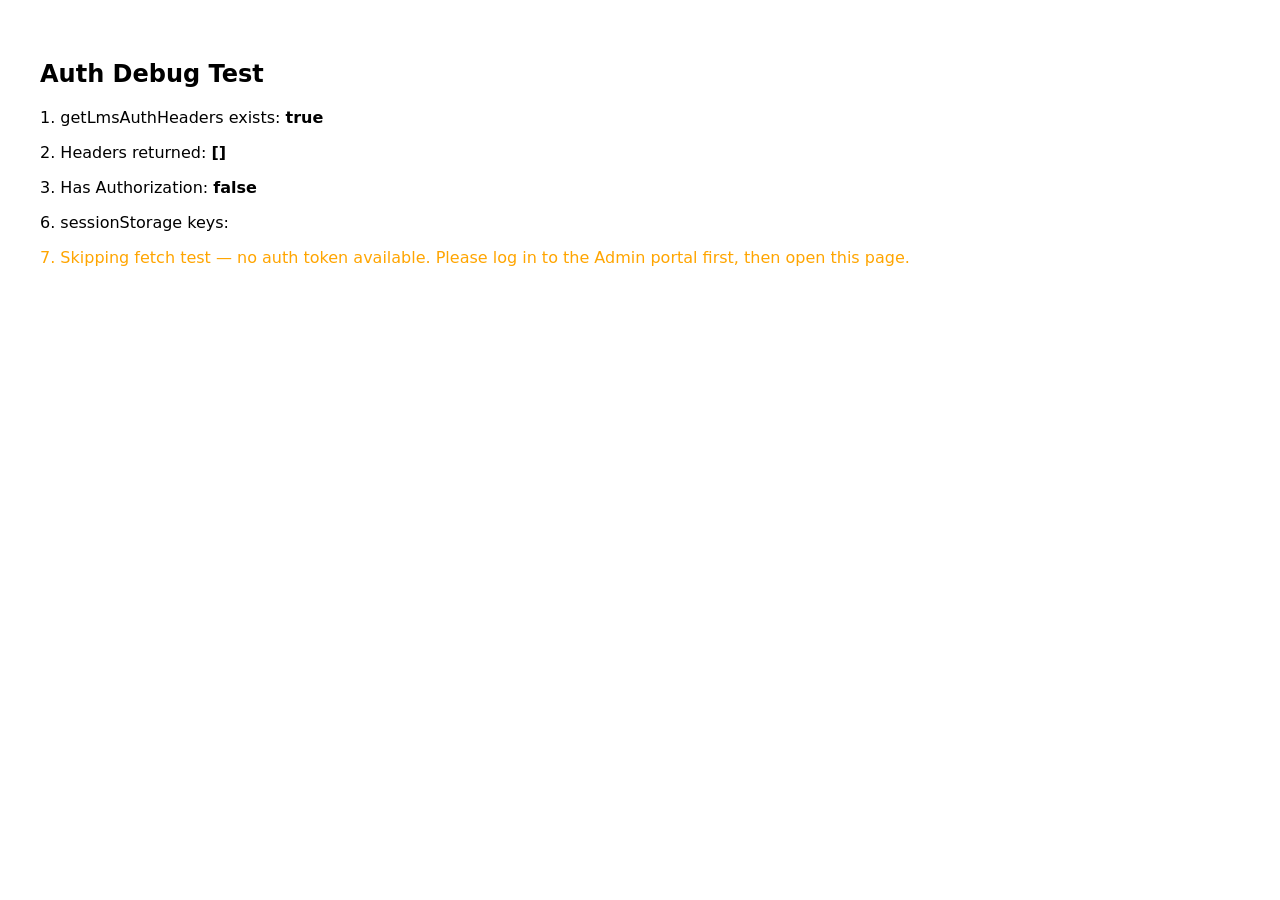
<file: auth-debug.html>
<!DOCTYPE html>
<html><head><meta charset="UTF-8"><title>Auth Debug</title>
<script src="js/cloudflare-db.js"></script>
</head><body style="font-family:system-ui;padding:2rem">
<h2>Auth Debug Test</h2>
<div id="out">Testing...</div>
<script>
async function run() {
  const out = document.getElementById('out');
  let html = '';
  
  // 1. Check if function exists
  html += '<p>1. getLmsAuthHeaders exists: <b>' + (typeof window.getLmsAuthHeaders === 'function') + '</b></p>';
  
  // 2. Check what it returns (without showing the token)
  let headers = {};
  try {
    headers = window.getLmsAuthHeaders();
    html += '<p>2. Headers returned: <b>' + JSON.stringify(Object.keys(headers)) + '</b></p>';
    html += '<p>3. Has Authorization: <b>' + (!!headers['Authorization']) + '</b></p>';
    if (headers['Authorization']) {
      html += '<p>4. Token length: <b>' + headers['Authorization'].length + '</b> chars</p>';
      html += '<p>5. Token prefix: <b>' + headers['Authorization'].substring(0, 20) + '...</b></p>';
    }
  } catch(e) {
    html += '<p style="color:red">Error getting headers: ' + e.message + '</p>';
  }
  
  // 3. Check sessionStorage directly
  html += '<p>6. sessionStorage keys: <b>' + Object.keys(sessionStorage).join(', ') + '</b></p>';
  
  // 4. Try a test fetch if we have auth
  if (headers['Authorization']) {
    html += '<p>7. Testing fetch to /api/storage...</p>';
    out.innerHTML = html;
    try {
      const testUrl = 'https://alhuda-lms.ceoislamiccentre.workers.dev/api/storage?key=course_material%2F1790853675775_Qaida_Nooraniya_Eng_page_1.webp';
      const res = await fetch(testUrl, { headers: headers });
      html += '<p>8. Fetch status: <b>' + res.status + '</b></p>';
      if (res.ok) {
        const blob = await res.blob();
        html += '<p style="color:green">9. SUCCESS! Got ' + blob.size + ' bytes</p>';
      } else {
        html += '<p style="color:red">9. FAILED with HTTP ' + res.status + '</p>';
      }
    } catch(e) {
      html += '<p style="color:red">8. Fetch error: ' + e.message + '</p>';
    }
  } else {
    html += '<p style="color:orange">7. Skipping fetch test — no auth token available. Please log in to the Admin portal first, then open this page.</p>';
  }
  
  out.innerHTML = html;
}
run();
</script>
</body></html>
</file>
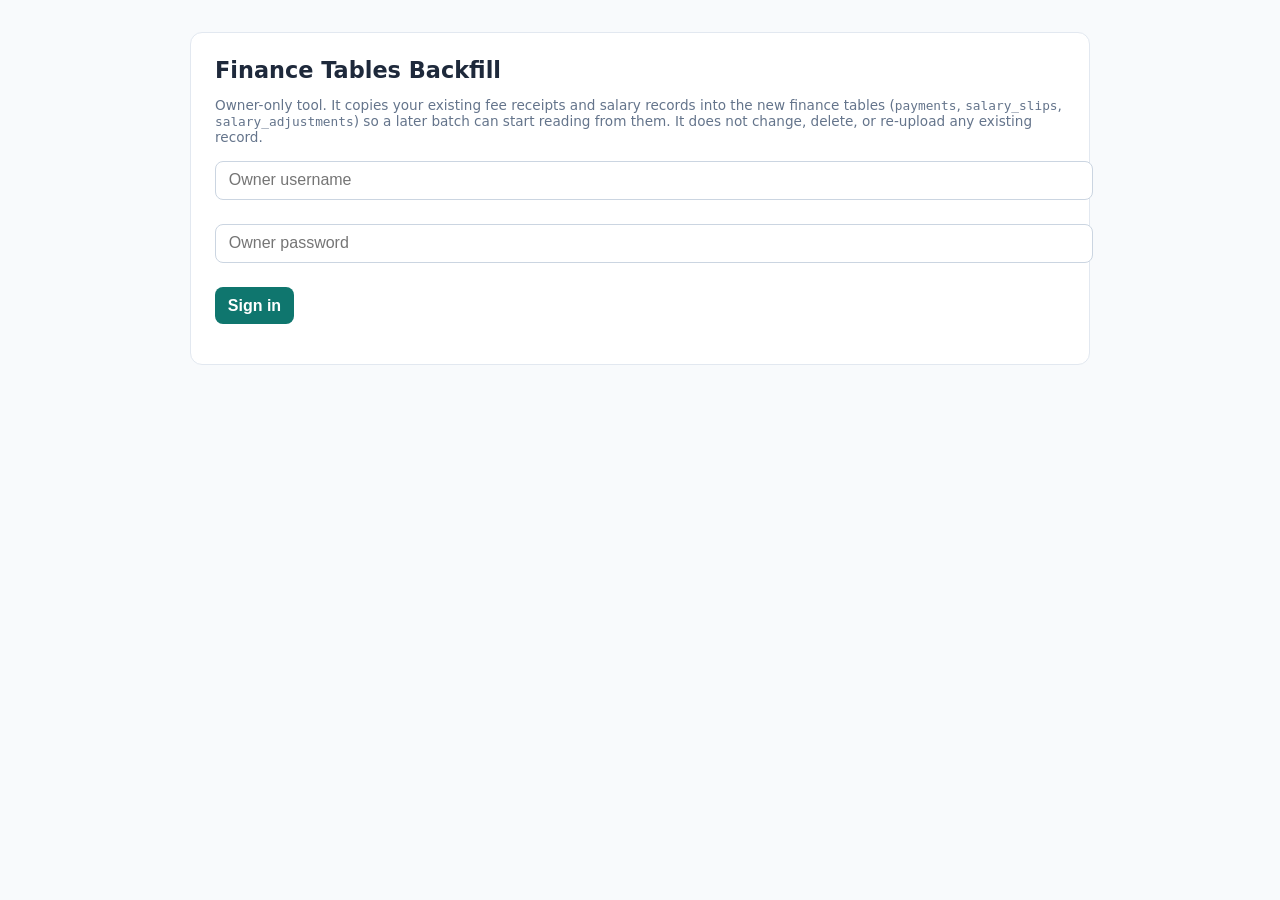
<file: backfill-finance-tables.html>
<!DOCTYPE html>
<html lang="en">
<head>
<meta charset="UTF-8">
<meta name="viewport" content="width=device-width, initial-scale=1.0">
<title>Finance Tables Backfill — Al-Huda LMS (Owner Tool)</title>
<style>
  body { font-family: system-ui, sans-serif; max-width: 900px; margin: 2rem auto; padding: 0 1rem; background: #f8fafc; color: #1e293b; }
  .card { background: #fff; border: 1px solid #e2e8f0; border-radius: 12px; padding: 1.5rem; margin-bottom: 1rem; }
  h1 { font-size: 1.4rem; margin: 0 0 .5rem; }
  h2 { font-size: 1.1rem; margin: 1.25rem 0 .5rem; }
  input, button { font-size: 1rem; padding: .6rem .8rem; border-radius: 8px; border: 1px solid #cbd5e1; }
  button { background: #0f766e; color: #fff; border: none; cursor: pointer; font-weight: 600; }
  button.small { padding: .3rem .6rem; font-size: .85rem; }
  button:disabled { background: #94a3b8; cursor: not-allowed; }
  .hidden { display: none; }
  table { width: 100%; border-collapse: collapse; font-size: .9rem; margin-top: .5rem; }
  th, td { text-align: left; padding: .5rem; border-bottom: 1px solid #e2e8f0; vertical-align: top; }
  th { background: #f1f5f9; }
  .ok { color: #15803d; font-weight: 700; }
  .bad { color: #b91c1c; font-weight: 700; }
  .warn { color: #b45309; font-weight: 700; }
  .mono { font-family: monospace; font-size: .8rem; word-break: break-all; }
  #msg { padding: .75rem; border-radius: 8px; margin: .75rem 0; }
  #msg.good { background: #dcfce7; color: #166534; }
  #msg.err { background: #fee2e2; color: #991b1b; }
  .note { font-size: .85rem; color: #64748b; }
  .warning { background: #fef3c7; border: 1px solid #f59e0b; color: #92400e; border-radius: 8px; padding: .75rem 1rem; margin: .75rem 0; font-size: .95rem; }
  .verdict { padding: .75rem 1rem; border-radius: 8px; margin: .5rem 0; font-weight: 700; }
  .verdict.good { background: #dcfce7; color: #166534; }
  .verdict.bad { background: #fee2e2; color: #991b1b; }
  .verdict.info { background: #e0f2fe; color: #075985; }
  #log { font-family: monospace; font-size: .8rem; white-space: pre-wrap; word-break: break-word; background: #0f172a; color: #e2e8f0; border-radius: 8px; padding: .75rem 1rem; margin: .75rem 0; max-height: 260px; overflow-y: auto; }
  #log .lerr { color: #fca5a5; }
  #log .lok { color: #86efac; }
  details { margin: .5rem 0; }
  details pre { background: #f8fafc; border: 1px solid #e2e8f0; border-radius: 8px; padding: .75rem; overflow-x: auto; }
  label.checkline { display: flex; gap: .5rem; align-items: flex-start; cursor: pointer; }
  label.checkline input { margin-top: .2rem; }
</style>
</head>
<body>

<div class="card" id="stepLogin">
  <h1>Finance Tables Backfill</h1>
  <p class="note">Owner-only tool. It copies your existing fee receipts and salary records into the new finance tables (<span class="mono">payments</span>, <span class="mono">salary_slips</span>, <span class="mono">salary_adjustments</span>) so a later batch can start reading from them. It does not change, delete, or re-upload any existing record.</p>
  <div id="msg" class="hidden"></div>
  <p><input id="ownerUser" type="text" placeholder="Owner username" autocomplete="username" style="width:100%;margin-bottom:.5rem"></p>
  <p><input id="ownerPass" type="password" placeholder="Owner password" autocomplete="current-password" style="width:100%;margin-bottom:.5rem"></p>
  <p><button id="btnLogin" onclick="ownerLogin()">Sign in</button></p>
</div>

<div class="card hidden" id="stepTool">
  <h1>Finance Tables Backfill</h1>

  <div class="warning"><b>Before you start:</b> This tool copies existing fee and salary records into the new finance tables. It never changes or deletes the existing records. Run a dry-run first. Keep the fee_tables_v1 flag OFF while backfilling.</div>

  <div id="log" class="hidden"></div>

  <h2>Finance tables flag (fee_tables_v1)</h2>
  <p class="note">When this flag is ON, every new fee and salary slip also writes a copy into the new finance tables. Keep it OFF while backfilling. After changing it, refresh any open portal page — portals read the flag once when they load.</p>
  <p>Current state: <b id="flagState">not checked yet</b></p>
  <p><button id="btnFlagOn" onclick="setFeeTablesFlag('on')">Turn ON</button>
     <button id="btnFlagOff" onclick="setFeeTablesFlag('off')">Turn OFF</button>
     <button id="btnFlagRefresh" onclick="refreshFlagState()">Re-check</button></p>

  <h2>Step 1 — Load sources</h2>
  <p class="note">Reads every family's stored fee history and every teacher's stored records from the database, plus this browser's local fee records (<span class="mono">alhuda_fee_records</span>) and salary cache (<span class="mono">alhuda_teacher_salaries</span>), and the shared salary carrier stored in a family's notes.</p>
  <p><button id="btnLoad" onclick="loadSources()">Load sources</button></p>
  <div id="sourcesSummary"></div>

  <h2>Step 2 — Dry-run (writes nothing)</h2>
  <p class="note">Builds the full migration plan — including duplicate receipt-number handling and quarantined records — and checks that every total reconciles before anything is written.</p>
  <p><button id="btnDry" onclick="runDryRun()" disabled>Run dry-run</button>
     <button id="btnDownload" onclick="downloadReport()" disabled>Download report (JSON)</button></p>
  <div id="dryResults"></div>

  <h2>Step 3 — Write to tables</h2>
  <p class="note">Available only when the dry-run reconciles. Writing is insert-only and idempotent: records already in the tables are detected and skipped, so an interrupted run is safe to repeat. If a record fails, the run stops at that record and tells you which one and why.</p>
  <div id="quarantineBlock" class="warning hidden">
    <label class="checkline"><input type="checkbox" id="chkQuarantine" onchange="updateGating()">
      <span id="chkQuarantineLabel">Migrate the rest anyway</span></label>
  </div>
  <p><button id="btnWrite" onclick="writeTables()" disabled>Write to tables</button></p>
  <p id="writeProgress" class="note"></p>

  <h2>Step 4 — Verify</h2>
  <p class="note">Re-reads the finance tables and compares them with the plan, total by total. You can run this before writing too — expect FAIL lines until the write run has completed.</p>
  <p><button id="btnVerify" onclick="verifyTables()" disabled>Verify tables</button></p>
  <div id="verifyResults"></div>

  <h2>Step 5 — Read compare (Batch 6D)</h2>
  <p class="note">Compare reads the legacy stores and the new finance tables side by side and lists every difference. It changes nothing. A surface may be switched to the tables (Batch 6D-2/6D-3) only when its compare is clean.</p>
  <p class="note">The three read flags below decide, per surface, where that surface reads from: <b>Off</b> = the legacy stores (today&rsquo;s behaviour), <b>Compare</b> = the legacy stores, with differences checked, <b>On</b> = the new finance tables. Change a flag only after its compare below is clean, and refresh any open portal page afterwards — portals read their flags once when they load.</p>
  <p><b>Parent fee history</b> (<span class="mono">fee_read_parent</span>) — Current state: <b id="flagState_fee_read_parent">not checked yet</b><br>
     <button class="small" onclick="setReadFlag('fee_read_parent', 'off', 'flagState_fee_read_parent')">Off</button>
     <button class="small" onclick="setReadFlag('fee_read_parent', 'compare', 'flagState_fee_read_parent')">Compare</button>
     <button class="small" onclick="setReadFlag('fee_read_parent', 'on', 'flagState_fee_read_parent')">On</button>
     <button class="small" onclick="refreshReadFlagState('fee_read_parent')">Re-check</button></p>
  <p><b>Family 360 payments</b> (<span class="mono">fee_read_360</span>) — Current state: <b id="flagState_fee_read_360">not checked yet</b><br>
     <button class="small" onclick="setReadFlag('fee_read_360', 'off', 'flagState_fee_read_360')">Off</button>
     <button class="small" onclick="setReadFlag('fee_read_360', 'compare', 'flagState_fee_read_360')">Compare</button>
     <button class="small" onclick="setReadFlag('fee_read_360', 'on', 'flagState_fee_read_360')">On</button>
     <button class="small" onclick="refreshReadFlagState('fee_read_360')">Re-check</button></p>
  <p><b>Salary views</b> (<span class="mono">salary_read_v1</span>) — Current state: <b id="flagState_salary_read_v1">not checked yet</b><br>
     <button class="small" onclick="setReadFlag('salary_read_v1', 'off', 'flagState_salary_read_v1')">Off</button>
     <button class="small" onclick="setReadFlag('salary_read_v1', 'compare', 'flagState_salary_read_v1')">Compare</button>
     <button class="small" onclick="setReadFlag('salary_read_v1', 'on', 'flagState_salary_read_v1')">On</button>
     <button class="small" onclick="refreshReadFlagState('salary_read_v1')">Re-check</button></p>
  <p><button id="btnCompare" onclick="runReadCompare()">Run read compare</button></p>
  <div id="compareResults"></div>

  <p class="note" style="margin-top:1.5rem">Rollback: nothing in the portals reads these tables yet. A bad run is corrected by fixing the plan and re-running; rows are never deleted by this tool.</p>
  <p style="margin-top:1rem"><button onclick="ownerLogout()">Sign out</button></p>
</div>

<script src="js/cloudflare-db.js"></script>
  <script src="js/ui-notify.js"></script>
<script src="js/fee-tables.js"></script>
<script src="js/backfill-finance.js"></script>
<script>
var API = 'https://alhuda-lms.ceoislamiccentre.workers.dev';
var ownerToken = '';

var state = {
  loaded: false,
  families: [],          // [{ id, notes }] exactly as selected
  teachers: [],          // [{ id, address }] exactly as selected
  localRecords: [],      // parsed localStorage alhuda_fee_records
  localSalaries: {},     // parsed localStorage alhuda_teacher_salaries
  carrierSalaries: {},   // lms_shared_sync.teacher_salaries from a family's notes
  carrierFamilyId: '',
  runId: '',
  payPlan: null,         // { rows, report }
  salPlan: null,         // { slipRows, adjustmentRows, report }
  dryRunDone: false,
  wrote: false
};

function showMsg(t, good) {
  var m = document.getElementById('msg');
  m.textContent = t;
  m.className = good ? 'good' : 'err';
  m.classList.remove('hidden');
}
function setBusy(id, busy, label) {
  var b = document.getElementById(id);
  if (b) { b.disabled = busy; b.innerText = busy ? 'Please wait…' : label; }
}
function esc(s) { return String(s == null ? '' : s).replace(/[&<>"]/g, function (c) { return { '&': '&amp;', '<': '&lt;', '>': '&gt;', '"': '&quot;' }[c]; }); }
function el(id) { return document.getElementById(id); }

function logLine(text, kind) {
  var box = el('log');
  box.classList.remove('hidden');
  var div = document.createElement('div');
  if (kind === 'err') div.className = 'lerr';
  if (kind === 'ok') div.className = 'lok';
  div.textContent = text;
  box.appendChild(div);
  box.scrollTop = box.scrollHeight;
}

function dbClient() {
  try { if (window.db && typeof window.db.from === 'function') return window.db; } catch (e) {}
  try { if (typeof window.createCloudflareLmsClient === 'function') return window.createCloudflareLmsClient(); } catch (e) {}
  return null;
}

async function dbSelectAll(table, cols) {
  var client = dbClient();
  if (!client) throw new Error('Database client is not available. Reload the page and try again.');
  var res = await client.from(table).select(cols || '*');
  if (res && res.error) throw new Error(table + ': ' + (res.error.message || 'query failed'));
  return (res && res.data) || [];
}

function parseJsonSafe(v, fallback) {
  if (v == null) return fallback;
  if (typeof v === 'object') return v;
  try { return JSON.parse(String(v)); } catch (e) { return fallback; }
}
function readLocalArray(key) {
  try {
    var raw = localStorage.getItem(key);
    if (!raw) return [];
    var parsed = JSON.parse(raw);
    return Array.isArray(parsed) ? parsed : [];
  } catch (e) { return []; }
}
function readLocalObject(key) {
  try {
    var raw = localStorage.getItem(key);
    if (!raw) return {};
    var parsed = JSON.parse(raw);
    return (parsed && typeof parsed === 'object' && !Array.isArray(parsed)) ? parsed : {};
  } catch (e) { return {}; }
}
function num(v) { var n = Number(v); return isFinite(n) ? n : 0; }
function fmt(n) { return (Math.round(num(n) * 100) / 100).toLocaleString('en-GB', { minimumFractionDigits: 2, maximumFractionDigits: 2 }); }
function moneyEq(a, b) { return Math.abs(num(a) - num(b)) <= 0.01; }

// ---------------------------------------------------------------------------
// Owner sign-in — same mechanism as the other owner tools: POST
// /api/auth/login returns a bearer token; the token is also handed to the
// Cloudflare db client (window.db from js/cloudflare-db.js) via
// window.setLmsAuthToken so every table call below is owner-authenticated.
// ---------------------------------------------------------------------------
window.ownerLogin = async function () {
  var user = el('ownerUser').value.trim();
  var pass = el('ownerPass').value;
  if (!user || !pass) { showMsg('Please enter your owner username and password.', false); return; }
  setBusy('btnLogin', true, 'Sign in');
  try {
    var res = await fetch(API + '/api/auth/login', {
      method: 'POST',
      headers: { 'Content-Type': 'application/json' },
      body: JSON.stringify({ username: user, password: pass })
    });
    var data = await res.json().catch(function () { return {}; });
    if (res.ok && data && data.ok && data.token) {
      ownerToken = data.token;
      try { if (typeof window.setLmsAuthToken === 'function') window.setLmsAuthToken(ownerToken); } catch (e) {}
      try { if (typeof window.resetCloudflareD1Availability === 'function') window.resetCloudflareD1Availability(); } catch (e) {}
      el('ownerPass').value = '';
      el('stepLogin').classList.add('hidden');
      el('stepTool').classList.remove('hidden');
      logLine('Signed in as owner.', 'ok');
      if (typeof window.refreshFlagState === 'function') window.refreshFlagState();
      if (typeof window.refreshAllReadFlagStates === 'function') window.refreshAllReadFlagStates();
    } else {
      showMsg('Owner sign-in failed. Check the username and password and try again.', false);
    }
  } catch (e) {
    showMsg('Could not reach the server. Check your internet connection and try again.', false);
  }
  setBusy('btnLogin', false, 'Sign in');
};

window.ownerLogout = function () {
  ownerToken = '';
  try { if (typeof window.setLmsAuthToken === 'function') window.setLmsAuthToken(null); } catch (e) {}
  el('stepTool').classList.add('hidden');
  el('stepLogin').classList.remove('hidden');
  el('ownerPass').value = '';
};

el('ownerPass').addEventListener('keydown', function (e) {
  if (e.key === 'Enter') ownerLogin();
});

// ---------------------------------------------------------------------------
// Gating
// ---------------------------------------------------------------------------
function payReport() { return (state.payPlan && state.payPlan.report) || {}; }
function salReport() { return (state.salPlan && state.salPlan.report) || {}; }
function quarantineList() {
  var q = payReport().quarantine;
  return Array.isArray(q) ? q : [];
}
function bothReconciled() {
  return payReport().reconciled === true && salReport().reconciled === true;
}
function updateGating() {
  el('btnDry').disabled = !state.loaded;
  el('btnDownload').disabled = !state.dryRunDone;
  el('btnVerify').disabled = !state.loaded;
  var q = quarantineList();
  var qBlock = el('quarantineBlock');
  if (state.dryRunDone && q.length > 0) {
    qBlock.classList.remove('hidden');
    el('chkQuarantineLabel').textContent = 'Migrate the rest anyway — ' + q.length + ' record' + (q.length === 1 ? ' is' : 's are') + ' quarantined and will stay only in the legacy store.';
  } else {
    qBlock.classList.add('hidden');
  }
  var ok = state.loaded && state.dryRunDone && bothReconciled()
    && (q.length === 0 || el('chkQuarantine').checked);
  el('btnWrite').disabled = !ok;
}

// ---------------------------------------------------------------------------
// STEP 1 — Load sources
// ---------------------------------------------------------------------------
window.loadSources = async function () {
  setBusy('btnLoad', true, 'Load sources');
  try {
    var famRows = await dbSelectAll('families', 'id, notes');
    var tchRows = await dbSelectAll('teachers', 'id, address');
    state.families = famRows.map(function (r) { return { id: r.id, notes: r.notes }; });
    state.teachers = tchRows.map(function (r) { return { id: r.id, address: r.address }; });
    state.localRecords = readLocalArray('alhuda_fee_records');
    state.localSalaries = readLocalObject('alhuda_teacher_salaries');

    // Carrier salaries: scan every family's notes for lms_shared_sync.
    // First found wins, unless another carrier has a newer updated_at.
    var best = null;
    state.families.forEach(function (f) {
      var notes = parseJsonSafe(f.notes, null);
      if (!notes || typeof notes !== 'object') return;
      var sync = notes.lms_shared_sync;
      if (!sync || typeof sync !== 'object') return;
      var salaries = sync.teacher_salaries;
      if (!salaries || typeof salaries !== 'object' || Array.isArray(salaries)) return;
      var upd = sync.updated_at != null ? String(sync.updated_at) : '';
      if (!best || upd > best.updatedAt) best = { familyId: f.id, salaries: salaries, updatedAt: upd };
    });
    state.carrierSalaries = best ? best.salaries : {};
    state.carrierFamilyId = best ? best.familyId : '';

    // Reset any earlier plan: sources may have changed.
    state.runId = '';
    state.payPlan = null;
    state.salPlan = null;
    state.dryRunDone = false;
    state.wrote = false;
    el('dryResults').innerHTML = '';
    el('verifyResults').innerHTML = '';
    el('compareResults').innerHTML = '';
    el('writeProgress').textContent = '';
    el('chkQuarantine').checked = false;

    state.loaded = true;
    renderSourcesSummary();
    updateGating();
    logLine('Sources loaded: ' + state.families.length + ' families, ' + state.teachers.length + ' teachers, '
      + state.localRecords.length + ' local fee records, ' + Object.keys(state.localSalaries).length + ' local salary entries, '
      + Object.keys(state.carrierSalaries).length + ' carrier salary entries.', 'ok');
  } catch (e) {
    logLine('Load sources failed: ' + (e && e.message ? e.message : e), 'err');
  }
  setBusy('btnLoad', false, 'Load sources');
};

function renderSourcesSummary() {
  var feeCount = 0, unparseable = 0;
  state.families.forEach(function (f) {
    var notes = parseJsonSafe(f.notes, null);
    if (!notes || typeof notes !== 'object') { if (f.notes) unparseable++; return; }
    if (Array.isArray(notes.fee_history)) feeCount += notes.fee_history.length;
  });
  var html = '<table><tr><th>Source</th><th>What was found</th></tr>';
  html += '<tr><td>Database — families</td><td><b>' + state.families.length + '</b> families; <b>' + feeCount + '</b> fee records stored in their notes'
    + (unparseable ? ' <span class="warn">(' + unparseable + ' family record(s) had notes that could not be parsed)</span>' : '') + '</td></tr>';
  html += '<tr><td>Database — teachers</td><td><b>' + state.teachers.length + '</b> teachers (salary slips and deduction records live in their stored records)</td></tr>';
  html += '<tr><td>This browser — local fee records</td><td><b>' + state.localRecords.length + '</b> records in <span class="mono">alhuda_fee_records</span></td></tr>';
  html += '<tr><td>This browser — local salary cache</td><td><b>' + Object.keys(state.localSalaries).length + '</b> entries in <span class="mono">alhuda_teacher_salaries</span></td></tr>';
  html += '<tr><td>Shared carrier (in a family\u2019s notes)</td><td>'
    + (state.carrierFamilyId
      ? '<b>' + Object.keys(state.carrierSalaries).length + '</b> salary entries, carried by family <span class="mono">' + esc(state.carrierFamilyId) + '</span>'
      : '<span class="warn">No carrier salaries found in any family\u2019s notes.</span>')
    + '</td></tr>';
  html += '</table>';
  el('sourcesSummary').innerHTML = html;
}

// ---------------------------------------------------------------------------
// STEP 2 — Dry-run
// ---------------------------------------------------------------------------
function plannersAvailable() {
  return !!(window.BackfillFinance
    && typeof window.BackfillFinance.planPayments === 'function'
    && typeof window.BackfillFinance.planSalaries === 'function');
}

function computePlans() {
  if (!plannersAvailable()) {
    throw new Error('The planner script (js/backfill-finance.js) did not load. Reload the page; if it keeps failing, report it — nothing was written.');
  }
  if (!state.runId) state.runId = 'B6C-' + new Date().toISOString();
  state.payPlan = window.BackfillFinance.planPayments({
    families: state.families,
    localRecords: state.localRecords,
    runId: state.runId
  }) || {};
  if (!Array.isArray(state.payPlan.rows)) state.payPlan.rows = [];
  if (!state.payPlan.report || typeof state.payPlan.report !== 'object') state.payPlan.report = {};
  state.salPlan = window.BackfillFinance.planSalaries({
    teachers: state.teachers,
    localSalaries: state.localSalaries,
    carrierSalaries: state.carrierSalaries,
    runId: state.runId
  }) || {};
  if (!Array.isArray(state.salPlan.slipRows)) state.salPlan.slipRows = [];
  if (!Array.isArray(state.salPlan.adjustmentRows)) state.salPlan.adjustmentRows = [];
  if (!state.salPlan.report || typeof state.salPlan.report !== 'object') state.salPlan.report = {};
}

window.runDryRun = async function () {
  if (!state.loaded) { logLine('Load the sources first (Step 1).', 'err'); return; }
  setBusy('btnDry', true, 'Run dry-run');
  try {
    state.runId = 'B6C-' + new Date().toISOString();
    computePlans();
    state.dryRunDone = true;
    renderDryRun();
    updateGating();
    logLine('Dry-run ' + state.runId + ' complete: ' + state.payPlan.rows.length + ' payment rows, '
      + state.salPlan.slipRows.length + ' salary slips, ' + state.salPlan.adjustmentRows.length + ' salary adjustments planned. '
      + 'Payments ' + (payReport().reconciled === true ? 'RECONCILED' : 'NOT RECONCILED')
      + '; salaries ' + (salReport().reconciled === true ? 'RECONCILED' : 'NOT RECONCILED') + '.',
      bothReconciled() ? 'ok' : 'err');
  } catch (e) {
    state.dryRunDone = false;
    logLine('Dry-run failed: ' + (e && e.message ? e.message : e), 'err');
    updateGating();
  }
  setBusy('btnDry', false, 'Run dry-run');
};

function verdictHtml(label, report) {
  var ok = report && report.reconciled === true;
  return '<div class="verdict ' + (ok ? 'good' : 'bad') + '">' + esc(label) + ': ' + (ok ? 'RECONCILED' : 'NOT RECONCILED') + '</div>';
}

function currencySumsText(sums) {
  var curs = Object.keys(sums).sort();
  if (!curs.length) return '—';
  return curs.map(function (c) { return esc(c || '(no currency)') + ' ' + fmt(sums[c]); }).join(' · ');
}

function listSectionHtml(title, items, cls) {
  if (!Array.isArray(items) || !items.length) return '';
  var html = '<h2>' + esc(title) + ' (' + items.length + ')</h2><ul>';
  var shown = Math.min(items.length, 100);
  for (var i = 0; i < shown; i++) {
    var it = items[i];
    var text = (typeof it === 'string') ? it : JSON.stringify(it);
    if (text && text.length > 500) text = text.slice(0, 500) + '…';
    html += '<li class="' + (cls || '') + '"><span class="mono">' + esc(text) + '</span></li>';
  }
  if (items.length > shown) html += '<li>… and ' + (items.length - shown) + ' more (see the downloaded report).</li>';
  return html + '</ul>';
}

function rawSummaryHtml(label, report) {
  var keys = ['counts', 'sums', 'totals', 'perFamily', 'perTeacher', 'byFamily', 'byTeacher'];
  var html = '';
  keys.forEach(function (k) {
    if (report && report[k] != null && typeof report[k] === 'object') {
      html += '<details><summary class="note">' + esc(label) + ' — planner summary (' + esc(k) + ')</summary><pre class="mono">' + esc(JSON.stringify(report[k], null, 2)) + '</pre></details>';
    }
  });
  return html;
}

function renderDryRun() {
  var html = '<p class="note">Run ID: <span class="mono">' + esc(state.runId) + '</span> — planned rows are counted from the plan itself; the planner\u2019s own report follows.</p>';

  // Payments — per-family aggregates computed from the planned rows.
  html += verdictHtml('Payments', payReport());
  var famGroups = {};
  state.payPlan.rows.forEach(function (r) {
    var fid = String(r.family_id == null ? '' : r.family_id);
    if (!famGroups[fid]) famGroups[fid] = { count: 0, sums: {} };
    famGroups[fid].count++;
    var cur = r.currency == null ? '' : String(r.currency);
    famGroups[fid].sums[cur] = (famGroups[fid].sums[cur] || 0) + num(r.amount_paid);
  });
  var famIds = Object.keys(famGroups).sort();
  html += '<p>Planned: <b>' + state.payPlan.rows.length + '</b> payment rows across <b>' + famIds.length + '</b> families.</p>';
  if (famIds.length) {
    html += '<table><tr><th>Family</th><th>Receipts</th><th>Amount paid (by currency)</th></tr>';
    famIds.forEach(function (fid) {
      html += '<tr><td class="mono">' + esc(fid) + '</td><td>' + famGroups[fid].count + '</td><td>' + currencySumsText(famGroups[fid].sums) + '</td></tr>';
    });
    html += '</table>';
  }
  html += listSectionHtml('Payments — differences', payReport().diffs, 'bad');
  html += listSectionHtml('Payments — duplicate receipt numbers', payReport().duplicates, 'warn');
  html += listSectionHtml('Payments — quarantined records (NOT migrated)', quarantineList(), 'warn');
  html += listSectionHtml('Payments — warnings', payReport().warnings, 'warn');
  html += rawSummaryHtml('Payments', payReport());

  // Salaries — per-teacher aggregates computed from the planned slip rows.
  html += verdictHtml('Salaries', salReport());
  var tchGroups = {};
  state.salPlan.slipRows.forEach(function (r) {
    var tid = String(r.teacher_id == null ? '' : r.teacher_id);
    if (!tchGroups[tid]) tchGroups[tid] = { count: 0, net: 0 };
    tchGroups[tid].count++;
    tchGroups[tid].net += num(r.net_payable);
  });
  var tchIds = Object.keys(tchGroups).sort();
  html += '<p>Planned: <b>' + state.salPlan.slipRows.length + '</b> salary slips and <b>' + state.salPlan.adjustmentRows.length + '</b> salary adjustments.</p>';
  if (tchIds.length) {
    html += '<table><tr><th>Teacher</th><th>Slips</th><th>Net payable total</th></tr>';
    tchIds.forEach(function (tid) {
      html += '<tr><td class="mono">' + esc(tid) + '</td><td>' + tchGroups[tid].count + '</td><td>' + fmt(tchGroups[tid].net) + '</td></tr>';
    });
    html += '</table>';
  }
  html += listSectionHtml('Salaries — differences', salReport().diffs, 'bad');
  html += listSectionHtml('Salaries — suppressed slips (deleted months, NOT migrated)', salReport().suppressed, 'warn');
  html += listSectionHtml('Salaries — unparseable entries', salReport().unparseable, 'warn');
  html += listSectionHtml('Salaries — warnings', salReport().warnings, 'warn');
  html += rawSummaryHtml('Salaries', salReport());

  el('dryResults').innerHTML = html;
}

window.downloadReport = function () {
  if (!state.dryRunDone) { logLine('Run the dry-run first.', 'err'); return; }
  var payload = {
    runId: state.runId,
    at: new Date().toISOString(),
    plannedRows: {
      payments: state.payPlan.rows.length,
      salary_slips: state.salPlan.slipRows.length,
      salary_adjustments: state.salPlan.adjustmentRows.length
    },
    payments: payReport(),
    salaries: salReport()
  };
  var blob = new Blob([JSON.stringify(payload, null, 2)], { type: 'application/json' });
  var a = document.createElement('a');
  a.href = URL.createObjectURL(blob);
  a.download = 'backfill-report-' + state.runId.replace(/[:.]/g, '-') + '.json';
  a.click();
  setTimeout(function () { URL.revokeObjectURL(a.href); }, 4000);
};

// ---------------------------------------------------------------------------
// FLAG SWITCH — fee_tables_v1 in system_settings (owner only; this page is
// owner-login gated). Exists so the owner never needs the browser console.
// ---------------------------------------------------------------------------
async function readFlagRaw() {
  var client = dbClient();
  if (!client) return { ok: false };
  var res = await client.from('system_settings').select('value').eq('key', 'fee_tables_v1').limit(1);
  if (!res || res.error) return { ok: false };
  var rows = res.data || [];
  if (!rows.length) return { ok: true, value: null };
  return { ok: true, value: rows[0].value };
}

function flagValueIsOn(v) {
  var s = String(v == null ? '' : v).trim().toLowerCase();
  return s === 'on' || s === 'true' || s === '1';
}

window.refreshFlagState = async function () {
  var stateEl = el('flagState');
  if (!stateEl) return;
  try {
    var r = await readFlagRaw();
    if (!r.ok) { stateEl.textContent = 'could not be read — press Re-check'; return; }
    stateEl.textContent = r.value === null ? 'OFF (not set)' : (flagValueIsOn(r.value) ? 'ON' : 'OFF');
  } catch (e) {
    stateEl.textContent = 'could not be read — press Re-check';
  }
};

window.setFeeTablesFlag = async function (which) {
  var client = dbClient();
  if (!client) { logLine('Flag change failed: the database client is not available. Reload the page and sign in again.', 'err'); return; }
  setBusy('btnFlagOn', true, 'Turn ON');
  setBusy('btnFlagOff', true, 'Turn OFF');
  try {
    var res = await client.from('system_settings').upsert({ key: 'fee_tables_v1', value: which });
    if (res && res.error) {
      logLine('Flag change failed: ' + (res.error.message || res.error), 'err');
      return;
    }
    // FeeTables caches the flag per page load; clear that cache so this
    // page's own Write-step guard sees the new value immediately.
    try { if (window.FeeTables && typeof window.FeeTables._resetForTests === 'function') window.FeeTables._resetForTests(); } catch (e) {}
    var r = await readFlagRaw();
    if (r.ok && flagValueIsOn(r.value) === (which === 'on')) {
      logLine('fee_tables_v1 is now ' + which.toUpperCase() + ' (confirmed by re-reading the database).', 'ok');
    } else {
      logLine('The flag change could not be confirmed. Press Re-check and do not continue until the state is clear.', 'err');
    }
  } catch (e) {
    logLine('Flag change failed: ' + (e && e.message ? e.message : e), 'err');
  } finally {
    setBusy('btnFlagOn', false, 'Turn ON');
    setBusy('btnFlagOff', false, 'Turn OFF');
  }
  await window.refreshFlagState();
};

// ---------------------------------------------------------------------------
// STEP 3 — Write to tables
// ---------------------------------------------------------------------------
async function flagIsOn() {
  // The flag lives in system_settings (fee_tables_v1). Prefer the FeeTables
  // helper; fall back to a direct read with the same value rules.
  try {
    if (window.FeeTables && typeof window.FeeTables.isEnabled === 'function') {
      return (await window.FeeTables.isEnabled()) === true;
    }
  } catch (e) { /* fall through to the direct read */ }
  try {
    var client = dbClient();
    if (!client) return false;
    var res = await client.from('system_settings').select('value').eq('key', 'fee_tables_v1').limit(1);
    if (!res || res.error) return false;
    var rows = res.data || [];
    if (!rows.length) return false;
    var v = String(rows[0].value == null ? '' : rows[0].value).trim().toLowerCase();
    return v === 'on' || v === 'true' || v === '1';
  } catch (e) {
    return false;
  }
}

function insertPayload(row) {
  // Insert without an id (the engine mints PAY-/SAL-/ADJ- ids, the codebase
  // convention) and without planner bookkeeping keys (anything starting
  // with "_", e.g. the _backfill stamp — its data also lives in legacy_json).
  var clean = {};
  Object.keys(row || {}).forEach(function (k) {
    if (k === 'id') return;
    if (k.charAt(0) === '_') return;
    clean[k] = row[k];
  });
  return clean;
}

function legacyIdOf(row) {
  try {
    var parsed = JSON.parse((row && row.legacy_json) || '{}');
    return (parsed && parsed.id != null) ? String(parsed.id) : null;
  } catch (e) { return null; }
}

function stopError(table, label, cause) {
  var err = new Error('Stopped at ' + table + ' record ' + label + ': ' + (cause && cause.message ? cause.message : cause)
    + '. Records already written stay written — fix the problem and press \u201CWrite to tables\u201D again; records already in the tables are detected and skipped.');
  err.__stop = true;
  return err;
}

function renderProgress(s) {
  el('writeProgress').textContent = 'Progress — payments: ' + s.payments.ins + ' inserted, ' + s.payments.present + ' already present'
    + ' · salary slips: ' + s.slips.ins + ' inserted, ' + s.slips.present + ' already present'
    + ' · salary adjustments: ' + s.adjustments.ins + ' inserted, ' + s.adjustments.present + ' already present.';
}

async function writePayments(client, stats) {
  var rows = state.payPlan.rows;
  for (var i = 0; i < rows.length; i++) {
    var row = rows[i];
    var label = row.receipt_no ? String(row.receipt_no) : '(no receipt number, row ' + (i + 1) + ' of ' + rows.length + ')';
    try {
      var exists = false;
      if (row.receipt_no) {
        var sel = await client.from('payments').select('id').eq('receipt_no', row.receipt_no).limit(1);
        if (sel && sel.error) throw new Error(sel.error.message || 'payments lookup failed');
        exists = !!((sel && sel.data) || []).length;
      }
      if (exists) { stats.payments.present++; }
      else {
        var ins = await client.from('payments').insert([insertPayload(row)]);
        if (ins && ins.error) throw new Error(ins.error.message || 'payments insert failed');
        stats.payments.ins++;
      }
    } catch (e) { throw stopError('payments', label, e); }
    if ((i + 1) % 25 === 0) renderProgress(stats);
  }
  renderProgress(stats);
  logLine('Payments done: ' + stats.payments.ins + ' inserted, ' + stats.payments.present + ' already present.');
}

async function writeSlips(client, stats) {
  var rows = state.salPlan.slipRows;
  for (var i = 0; i < rows.length; i++) {
    var row = rows[i];
    var label = (row.slip_no ? String(row.slip_no) : (String(row.teacher_id || '') + ' / ' + String(row.period || '')));
    try {
      var sel = await client.from('salary_slips').select('id')
        .eq('teacher_id', row.teacher_id).eq('period', row.period).limit(1);
      if (sel && sel.error) throw new Error(sel.error.message || 'salary_slips lookup failed');
      if (((sel && sel.data) || []).length) { stats.slips.present++; }
      else {
        var ins = await client.from('salary_slips').insert([insertPayload(row)]);
        if (ins && ins.error) throw new Error(ins.error.message || 'salary_slips insert failed');
        stats.slips.ins++;
      }
    } catch (e) { throw stopError('salary_slips', label, e); }
    if ((i + 1) % 25 === 0) renderProgress(stats);
  }
  renderProgress(stats);
  logLine('Salary slips done: ' + stats.slips.ins + ' inserted, ' + stats.slips.present + ' already present.');
}

async function writeAdjustments(client, stats) {
  var rows = state.salPlan.adjustmentRows;
  for (var i = 0; i < rows.length; i++) {
    var row = rows[i];
    var label = String(row.teacher_id || '') + ' / ' + String(row.period || '') + ' / ' + String(row.kind || 'adjustment') + ' ' + fmt(row.amount);
    try {
      var want = legacyIdOf(row);
      var exists = false;
      if (want) {
        var sel = await client.from('salary_adjustments').select('id, legacy_json')
          .eq('teacher_id', row.teacher_id).eq('period', row.period);
        if (sel && sel.error) throw new Error(sel.error.message || 'salary_adjustments lookup failed');
        var candidates = (sel && sel.data) || [];
        for (var j = 0; j < candidates.length; j++) {
          if (legacyIdOf(candidates[j]) === want) { exists = true; break; }
        }
      }
      if (exists) { stats.adjustments.present++; }
      else {
        var ins = await client.from('salary_adjustments').insert([insertPayload(row)]);
        if (ins && ins.error) throw new Error(ins.error.message || 'salary_adjustments insert failed');
        stats.adjustments.ins++;
      }
    } catch (e) { throw stopError('salary_adjustments', label, e); }
    if ((i + 1) % 25 === 0) renderProgress(stats);
  }
  renderProgress(stats);
  logLine('Salary adjustments done: ' + stats.adjustments.ins + ' inserted, ' + stats.adjustments.present + ' already present.');
}

window.writeTables = async function () {
  if (!state.loaded || !state.dryRunDone) { logLine('Load sources and run the dry-run first.', 'err'); return; }
  if (!bothReconciled()) { logLine('Write refused: the dry-run did not reconcile. Review the differences above, fix the cause, and run the dry-run again.', 'err'); return; }
  var q = quarantineList();
  if (q.length > 0 && !el('chkQuarantine').checked) {
    logLine('Write refused: ' + q.length + ' record(s) are quarantined. Tick the confirmation box in Step 3 to migrate the rest anyway.', 'err');
    return;
  }
  var client = dbClient();
  if (!client) { logLine('Write refused: the database client is not available. Reload the page and sign in again.', 'err'); return; }

  // Phase 4 (audit P3-u): one final confirmation before inserting.
  if (typeof window.lmsConfirm === 'function') {
    var okWrite = await window.lmsConfirm({ title: 'Write to the fee tables?', message: 'This inserts the reconciled dry-run records into the payments / salary tables. It cannot be undone from this page.', confirmText: 'Write records' });
    if (!okWrite) { logLine('Write cancelled at the confirmation step.', ''); return; }
  }

  setBusy('btnWrite', true, 'Write to tables');
  try {
    if (await flagIsOn()) {
      logLine('The fee_tables_v1 flag is ON. Turn it OFF before backfilling, then reload this page.', 'err');
      setBusy('btnWrite', false, 'Write to tables');
      updateGating();
      return;
    }
    var stats = { payments: { ins: 0, present: 0 }, slips: { ins: 0, present: 0 }, adjustments: { ins: 0, present: 0 } };
    renderProgress(stats);
    logLine('Writing planned rows (run ' + state.runId + ')…');
    await writePayments(client, stats);
    await writeSlips(client, stats);
    await writeAdjustments(client, stats);
    state.wrote = true;
    logLine('Write run complete: ' + (stats.payments.ins + stats.slips.ins + stats.adjustments.ins) + ' records inserted, '
      + (stats.payments.present + stats.slips.present + stats.adjustments.present) + ' already present. Now run Step 4 — Verify.', 'ok');
  } catch (e) {
    logLine(e && e.message ? e.message : ('Write failed: ' + e), 'err');
  }
  setBusy('btnWrite', false, 'Write to tables');
  updateGating();
};

// ---------------------------------------------------------------------------
// STEP 4 — Verify
// ---------------------------------------------------------------------------
function groupBy(rows, keyFn) {
  var map = {};
  (rows || []).forEach(function (r) {
    var k = keyFn(r);
    if (!map[k]) map[k] = [];
    map[k].push(r);
  });
  return map;
}
function sumGroups(rows, keyFn, valFn) {
  var map = {};
  (rows || []).forEach(function (r) {
    var k = keyFn(r);
    map[k] = (map[k] || 0) + num(valFn(r));
  });
  return map;
}
function compareMaps(label, planMap, tableMap, isMoney, failures) {
  var keys = {};
  Object.keys(planMap).forEach(function (k) { keys[k] = true; });
  Object.keys(tableMap).forEach(function (k) { keys[k] = true; });
  var bad = [];
  Object.keys(keys).sort().forEach(function (k) {
    var p = planMap[k], t = tableMap[k];
    var same = isMoney ? moneyEq(p || 0, t || 0) : (p || 0) === (t || 0);
    if (!same) bad.push(k + ' (table ' + (isMoney ? fmt(t || 0) : (t || 0)) + ' vs plan ' + (isMoney ? fmt(p || 0) : (p || 0)) + ')');
  });
  if (bad.length) failures.push(label + ': ' + bad.slice(0, 12).join('; ') + (bad.length > 12 ? '; … and ' + (bad.length - 12) + ' more' : ''));
  return bad.length === 0;
}

window.verifyTables = async function () {
  if (!state.loaded) { logLine('Load the sources first (Step 1).', 'err'); return; }
  setBusy('btnVerify', true, 'Verify tables');
  try {
    if (!state.payPlan || !state.salPlan) {
      computePlans();
      logLine('No dry-run plan was present, so the plan was rebuilt from the loaded sources for this verification.');
    }
    var payAll = await dbSelectAll('payments', '*');
    var slipAll = await dbSelectAll('salary_slips', '*');
    var adjAll = await dbSelectAll('salary_adjustments', '*');

    var failures = [];
    var lines = [];
    function line(ok, text) {
      lines.push('<p>' + (ok ? '<span class="ok">PASS</span>' : '<span class="bad">FAIL</span>') + ' — ' + esc(text) + '</p>');
      return ok;
    }

    // 1. Receipt count per family == planned count per family.
    var c1f = [];
    var ok1 = compareMaps('Receipt counts per family',
      sumGroups(state.payPlan.rows, function (r) { return String(r.family_id == null ? '' : r.family_id); }, function () { return 1; }),
      sumGroups(payAll, function (r) { return String(r.family_id == null ? '' : r.family_id); }, function () { return 1; }),
      false, c1f);
    line(ok1, '1. Receipt count per family matches the plan' + (ok1 ? ' (' + payAll.length + ' receipts in the table).' : '.'));
    failures = failures.concat(c1f);

    // 2. Sum amount_paid per family per currency == plan.
    var famCur = function (r) { return String(r.family_id == null ? '' : r.family_id) + '|' + String(r.currency == null ? '' : r.currency); };
    var c2f = [];
    var ok2 = compareMaps('Amount paid per family/currency',
      sumGroups(state.payPlan.rows, famCur, function (r) { return r.amount_paid; }),
      sumGroups(payAll, famCur, function (r) { return r.amount_paid; }),
      true, c2f);
    line(ok2, '2. Total amount paid per family and currency matches the plan.');
    failures = failures.concat(c2f);

    // 3. Sum per billing_period per currency == plan.
    var perCur = function (r) { return String(r.billing_period == null ? '' : r.billing_period) + '|' + String(r.currency == null ? '' : r.currency); };
    var c3f = [];
    var ok3 = compareMaps('Amount paid per billing period/currency',
      sumGroups(state.payPlan.rows, perCur, function (r) { return r.amount_paid; }),
      sumGroups(payAll, perCur, function (r) { return r.amount_paid; }),
      true, c3f);
    line(ok3, '3. Total amount paid per billing period and currency matches the plan.');
    failures = failures.concat(c3f);

    // 4. Receipt numbers unique in the table.
    var seen = {}, dupNums = [];
    payAll.forEach(function (r) {
      if (r.receipt_no == null || String(r.receipt_no) === '') return;
      var k = String(r.receipt_no);
      if (seen[k]) { if (dupNums.indexOf(k) === -1) dupNums.push(k); }
      seen[k] = true;
    });
    var ok4 = dupNums.length === 0;
    line(ok4, '4. Receipt numbers are unique in the table' + (ok4 ? '.' : ' — duplicates: ' + dupNums.slice(0, 10).join(', ') + (dupNums.length > 10 ? ', …' : '')));
    if (!ok4) failures.push('Duplicate receipt numbers in the table: ' + dupNums.slice(0, 10).join(', '));

    // 5. Slips per teacher == planned; sum net_payable per teacher == planned.
    var tchKey = function (r) { return String(r.teacher_id == null ? '' : r.teacher_id); };
    var c5f = [];
    var ok5a = compareMaps('Slip counts per teacher',
      sumGroups(state.salPlan.slipRows, tchKey, function () { return 1; }),
      sumGroups(slipAll, tchKey, function () { return 1; }), false, c5f);
    var ok5b = compareMaps('Net payable per teacher',
      sumGroups(state.salPlan.slipRows, tchKey, function (r) { return r.net_payable; }),
      sumGroups(slipAll, tchKey, function (r) { return r.net_payable; }), true, c5f);
    line(ok5a && ok5b, '5. Salary slips per teacher and net payable totals match the plan' + (ok5a && ok5b ? ' (' + slipAll.length + ' slips in the table).' : '.'));
    failures = failures.concat(c5f);

    // 6. Cancelled rows: counts match the plan and every one has a reason.
    function cancelledStats(tableRows, planRows) {
      var t = (tableRows || []).filter(function (r) { return String(r.status || '') === 'Cancelled'; });
      var p = (planRows || []).filter(function (r) { return String(r.status || '') === 'Cancelled'; });
      var noReason = t.filter(function (r) { return !r.cancel_reason || String(r.cancel_reason).trim() === ''; }).length;
      return { table: t.length, plan: p.length, noReason: noReason };
    }
    var csPay = cancelledStats(payAll, state.payPlan.rows);
    var csSlip = cancelledStats(slipAll, state.salPlan.slipRows);
    var csAdj = cancelledStats(adjAll, state.salPlan.adjustmentRows);
    var ok6 = csPay.table === csPay.plan && csSlip.table === csSlip.plan && csAdj.table === csAdj.plan
      && csPay.noReason === 0 && csSlip.noReason === 0 && csAdj.noReason === 0;
    line(ok6, '6. Cancelled rows match the plan and every cancelled row has a reason'
      + ' (payments ' + csPay.table + '/' + csPay.plan + ', slips ' + csSlip.table + '/' + csSlip.plan + ', adjustments ' + csAdj.table + '/' + csAdj.plan
      + '; missing reasons: ' + (csPay.noReason + csSlip.noReason + csAdj.noReason) + ').');
    if (!ok6) failures.push('Cancelled-row check failed (see line 6).');

    // 7. Zero rows with empty family_id / teacher_id.
    var emptyFam = payAll.filter(function (r) { return r.family_id == null || String(r.family_id).trim() === ''; }).length;
    var emptyTch = slipAll.concat(adjAll).filter(function (r) { return r.teacher_id == null || String(r.teacher_id).trim() === ''; }).length;
    var ok7 = emptyFam === 0 && emptyTch === 0;
    line(ok7, '7. No rows with an empty family or teacher' + (ok7 ? '.' : ' — empty family_id: ' + emptyFam + ', empty teacher_id: ' + emptyTch + '.'));
    if (!ok7) failures.push('Rows with empty family_id (' + emptyFam + ') or teacher_id (' + emptyTch + ').');

    // 8. Informational only: stored remaining_balance vs recomputed.
    var snapDiff = 0;
    payAll.forEach(function (r) {
      if (r.remaining_balance == null) return;
      var recomputed = Math.max(0, num(r.total_payable) - num(r.discount) - num(r.amount_paid));
      if (Math.abs(num(r.remaining_balance) - recomputed) > 0.01) snapDiff++;
    });
    lines.push('<p><span class="warn">INFO</span> — 8. Known snapshot differences (informational): <b>' + snapDiff + '</b> receipt(s) store a remaining balance that differs from a fresh recomputation. This is expected for historical receipts and does not fail verification.</p>');

    var verdict = failures.length === 0
      ? '<div class="verdict good">ALL CHECKS PASSED — the finance tables match the plan.</div>'
      : '<div class="verdict bad">CHECKS FAILED:<br>' + failures.map(function (f) { return esc(f); }).join('<br>') + '</div>';
    el('verifyResults').innerHTML = verdict + lines.join('');
    logLine(failures.length === 0 ? 'Verification: ALL CHECKS PASSED.' : 'Verification FAILED: ' + failures.length + ' problem(s). See Step 4.', failures.length === 0 ? 'ok' : 'err');
  } catch (e) {
    logLine('Verify failed: ' + (e && e.message ? e.message : e), 'err');
  }
  setBusy('btnVerify', false, 'Verify tables');
};

// ---------------------------------------------------------------------------
// STEP 5 — Read flags + read compare (Batch 6D)
// Three read flags live in system_settings next to fee_tables_v1:
// fee_read_parent, fee_read_360, salary_read_v1. Each stores 'off',
// 'compare' or 'on'; anything else (or no row) displays as OFF. Compare
// itself only reads — it never writes to the finance tables.
// ---------------------------------------------------------------------------
var READ_FLAG_KEYS = ['fee_read_parent', 'fee_read_360', 'salary_read_v1'];
var READ_FLAG_LABELS = {
  fee_read_parent: 'Parent fee history',
  fee_read_360: 'Family 360 payments',
  salary_read_v1: 'Salary views'
};

async function readKeyState(key) {
  var client = dbClient();
  if (!client) return { ok: false };
  var res = await client.from('system_settings').select('value').eq('key', key).limit(1);
  if (!res || res.error) return { ok: false };
  var rows = res.data || [];
  if (!rows.length) return { ok: true, value: null };
  return { ok: true, value: rows[0].value };
}

function readFlagDisplay(v) {
  var s = String(v == null ? '' : v).trim().toLowerCase();
  if (s === 'on' || s === 'true' || s === '1') return 'ON';
  if (s === 'compare') return 'COMPARE';
  return 'OFF';
}

window.refreshReadFlagState = async function (key) {
  var stateEl = el('flagState_' + key);
  if (!stateEl) return;
  try {
    var r = await readKeyState(key);
    if (!r.ok) { stateEl.textContent = 'could not be read — press Re-check'; return; }
    stateEl.textContent = r.value === null ? 'OFF (not set)' : readFlagDisplay(r.value);
  } catch (e) {
    stateEl.textContent = 'could not be read — press Re-check';
  }
};

window.refreshAllReadFlagStates = function () {
  READ_FLAG_KEYS.forEach(function (key) { window.refreshReadFlagState(key); });
};

window.setReadFlag = async function (key, value, stateElId) {
  var client = dbClient();
  var label = READ_FLAG_LABELS[key] || key;
  if (!client) { logLine('Read flag change failed (' + label + '): the database client is not available. Reload the page and sign in again.', 'err'); return; }
  try {
    var res = await client.from('system_settings').upsert({ key: key, value: value });
    if (res && res.error) {
      logLine('Read flag change failed (' + label + '): ' + (res.error.message || res.error), 'err');
      return;
    }
    // FeeTables caches flag reads per page load; clear that cache so any
    // other flag check on this page sees the new value immediately.
    try { if (window.FeeTables && typeof window.FeeTables._resetForTests === 'function') window.FeeTables._resetForTests(); } catch (e) {}
    var r = await readKeyState(key);
    if (r.ok && readFlagDisplay(r.value) === readFlagDisplay(value)) {
      logLine(label + ' read flag (' + key + ') is now ' + readFlagDisplay(value) + ' (confirmed by re-reading the database). Refresh any open portal page for it to take effect there.', 'ok');
    } else {
      logLine('The read flag change for ' + label + ' (' + key + ') could not be confirmed. Press Re-check and do not rely on the new state until it is clear.', 'err');
    }
  } catch (e) {
    logLine('Read flag change failed (' + label + '): ' + (e && e.message ? e.message : e), 'err');
  }
  if (stateElId && el(stateElId)) await window.refreshReadFlagState(key);
};

function diffValueText(v) {
  if (v == null) return '(empty)';
  if (typeof v === 'object') {
    try { return JSON.stringify(v); } catch (e) { return String(v); }
  }
  return String(v);
}

function fieldDiffsHtml(title, diffs) {
  if (!Array.isArray(diffs) || !diffs.length) return '';
  var html = '<h2>' + esc(title) + ' (' + diffs.length + ')</h2><ul>';
  var shown = Math.min(diffs.length, 100);
  for (var i = 0; i < shown; i++) {
    var d = diffs[i] || {};
    html += '<li class="bad"><span class="mono">' + esc(diffValueText(d.key)) + '</span> — field <span class="mono">' + esc(diffValueText(d.field)) + '</span>: legacy '
      + esc(diffValueText(d.expected)) + ' &rarr; tables ' + esc(diffValueText(d.actual)) + '</li>';
  }
  if (diffs.length > shown) html += '<li>… and ' + (diffs.length - shown) + ' more.</li>';
  return html + '</ul>';
}

function rawDetailHtml(label, obj) {
  if (obj == null || typeof obj !== 'object' || !Object.keys(obj).length) return '';
  return '<details><summary class="note">' + esc(label) + '</summary><pre class="mono">' + esc(JSON.stringify(obj, null, 2)) + '</pre></details>';
}

function compareBadge(label, clean) {
  return '<div class="verdict ' + (clean ? 'good' : 'bad') + '">' + esc(label) + ': ' + (clean ? 'CLEAN' : 'DIFFERENCES FOUND') + '</div>';
}

function readinessHtml(label, clean) {
  return '<div class="verdict ' + (clean ? 'good' : 'bad') + '">' + esc(label) + ': ' + (clean ? 'READY TO SWITCH' : 'NOT READY') + '</div>';
}

function renderReadCompare(payCmp, salCmp) {
  payCmp = (payCmp && typeof payCmp === 'object') ? payCmp : {};
  salCmp = (salCmp && typeof salCmp === 'object') ? salCmp : {};
  var payClean = payCmp.clean === true;
  var salClean = salCmp.clean === true;
  var html = '';

  // Payments
  html += compareBadge('Payments', payClean);
  html += '<p>Expected from the legacy stores: <b>' + num(payCmp.expectedCount) + '</b> receipt(s) · found in the tables: <b>' + num(payCmp.actualCount) + '</b>.';
  if (typeof payCmp.unmatchedNumberless === 'number' && payCmp.unmatchedNumberless > 0) {
    html += ' <span class="warn">' + payCmp.unmatchedNumberless + ' legacy receipt(s) have no receipt number and could not be matched one-to-one — they are covered by the per-family totals in the detail below.</span>';
  }
  html += '</p>';
  html += listSectionHtml('Payments — missing from the tables', payCmp.missingInTables, 'bad');
  html += listSectionHtml('Payments — in the tables but not in the legacy stores', payCmp.extraInTables, 'bad');
  html += fieldDiffsHtml('Payments — field differences', payCmp.fieldDiffs);
  html += listSectionHtml('Payments — informational', payCmp.informational, '');
  html += rawDetailHtml('Payments — per-family detail', payCmp.perFamily);

  // Salaries
  html += compareBadge('Salaries', salClean);
  var salExpected = 0, salActual = 0;
  if (salCmp.perTeacher && typeof salCmp.perTeacher === 'object') {
    Object.keys(salCmp.perTeacher).forEach(function (tid) {
      var t = salCmp.perTeacher[tid] || {};
      salExpected += num(t.expected != null ? t.expected : t.slips);
      salActual += num(t.actual != null ? t.actual : t.tableSlips);
    });
  }
  html += '<p>Expected from the legacy stores: <b>' + salExpected + '</b> salary slip(s) · found in the tables: <b>' + salActual + '</b>.</p>';
  html += listSectionHtml('Salaries — missing from the tables', salCmp.missingSlips, 'bad');
  html += listSectionHtml('Salaries — in the tables but not in the legacy stores', salCmp.extraSlips, 'bad');
  html += fieldDiffsHtml('Salaries — field differences', salCmp.fieldDiffs);
  var adj = (salCmp.adjustments && typeof salCmp.adjustments === 'object') ? salCmp.adjustments : {};
  var adjMissing = Array.isArray(adj.missingIds) ? adj.missingIds : [];
  html += '<p>Salary adjustments — expected from the legacy stores: <b>' + num(adj.expected) + '</b> · found in the tables: <b>' + num(adj.actual) + '</b>'
    + (adjMissing.length ? ' <span class="bad">(' + adjMissing.length + ' missing)</span>' : '') + '.</p>';
  html += listSectionHtml('Salaries — adjustment records missing from the tables', adjMissing, 'bad');
  html += rawDetailHtml('Salaries — per-teacher detail', salCmp.perTeacher);

  // Switch readiness — per surface, following its compare.
  html += '<h2>Switch readiness</h2>';
  html += readinessHtml('Parent fee history', payClean);
  html += readinessHtml('Family 360 payments', payClean);
  html += readinessHtml('Salary views', salClean);

  el('compareResults').innerHTML = html;
}

window.runReadCompare = async function () {
  if (!state.loaded) { logLine('Load the sources first (Step 1).', 'err'); return; }
  if (!window.BackfillFinance
    || typeof window.BackfillFinance.comparePayments !== 'function'
    || typeof window.BackfillFinance.compareSalaries !== 'function') {
    logLine('Read compare failed: the compare functions (js/backfill-finance.js) did not load. Reload the page; if it keeps failing, report it — nothing was changed.', 'err');
    return;
  }
  setBusy('btnCompare', true, 'Run read compare');
  try {
    var payAll = await dbSelectAll('payments', '*');
    var slipAll = await dbSelectAll('salary_slips', '*');
    var adjAll = await dbSelectAll('salary_adjustments', '*');
    var payCmp = window.BackfillFinance.comparePayments({
      families: state.families,
      localRecords: state.localRecords
    }, payAll) || {};
    var salCmp = window.BackfillFinance.compareSalaries({
      teachers: state.teachers,
      localSalaries: state.localSalaries,
      carrierSalaries: state.carrierSalaries
    }, slipAll, adjAll) || {};
    renderReadCompare(payCmp, salCmp);
    logLine('Read compare complete: payments ' + (payCmp.clean === true ? 'CLEAN' : 'DIFFERENCES FOUND')
      + '; salaries ' + (salCmp.clean === true ? 'CLEAN' : 'DIFFERENCES FOUND') + '. See Step 5 for the details.',
      (payCmp.clean === true && salCmp.clean === true) ? 'ok' : 'err');
  } catch (e) {
    logLine('Read compare failed: ' + (e && e.message ? e.message : e), 'err');
  }
  setBusy('btnCompare', false, 'Run read compare');
};
</script>
</body>
</html>
</file>
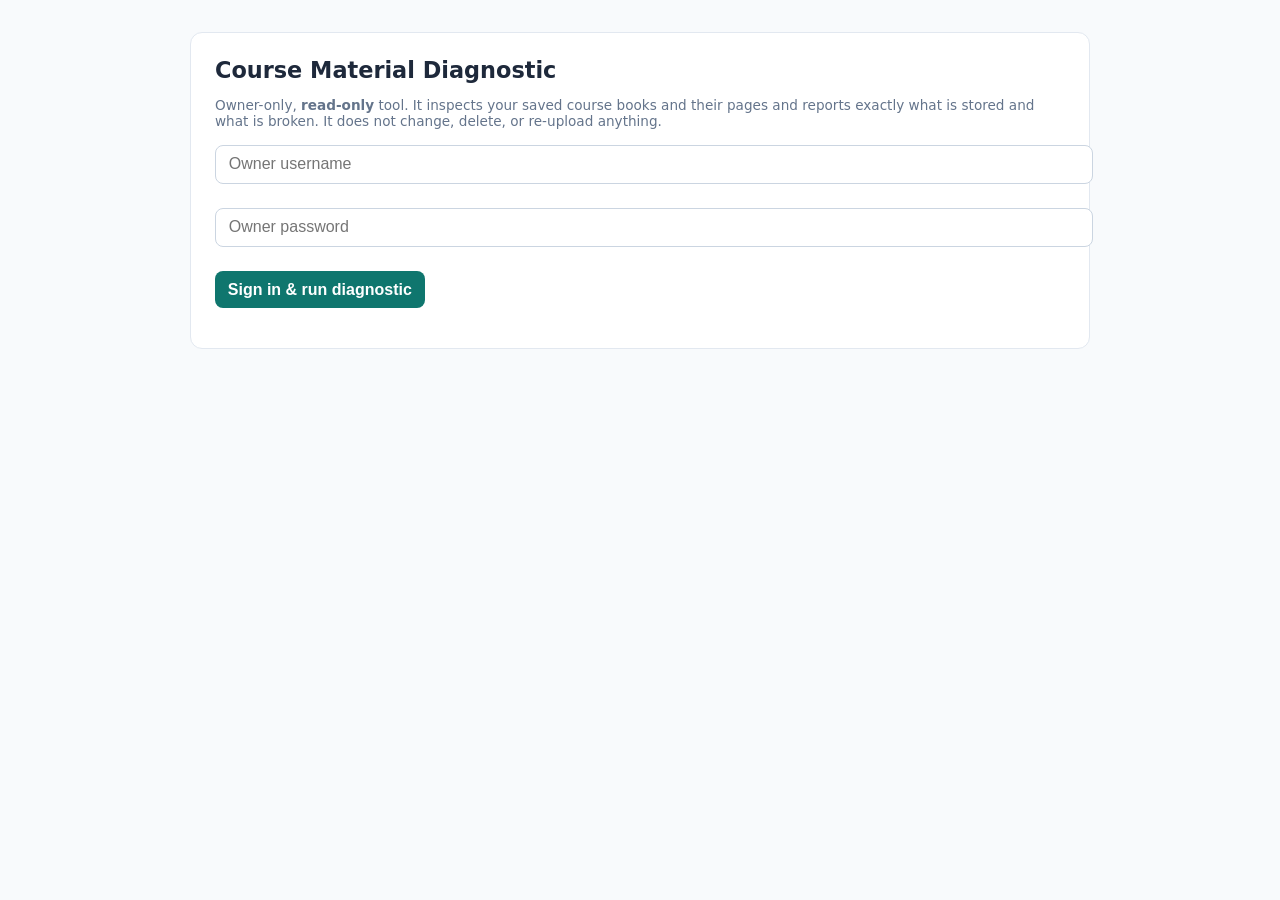
<file: diagnose-course-material.html>
<!DOCTYPE html>
<html lang="en">
<head>
<meta charset="UTF-8">
<meta name="viewport" content="width=device-width, initial-scale=1.0">
<title>Course Material Diagnostic — Al-Huda LMS (Owner Tool)</title>
<style>
  body { font-family: system-ui, sans-serif; max-width: 900px; margin: 2rem auto; padding: 0 1rem; background: #f8fafc; color: #1e293b; }
  .card { background: #fff; border: 1px solid #e2e8f0; border-radius: 12px; padding: 1.5rem; margin-bottom: 1rem; }
  h1 { font-size: 1.4rem; margin: 0 0 .5rem; }
  h2 { font-size: 1.1rem; margin: 1rem 0 .5rem; }
  input, button { font-size: 1rem; padding: .6rem .8rem; border-radius: 8px; border: 1px solid #cbd5e1; }
  button { background: #0f766e; color: #fff; border: none; cursor: pointer; font-weight: 600; }
  button:disabled { background: #94a3b8; cursor: wait; }
  .hidden { display: none; }
  table { width: 100%; border-collapse: collapse; font-size: .9rem; margin-top: .5rem; }
  th, td { text-align: left; padding: .5rem; border-bottom: 1px solid #e2e8f0; vertical-align: top; }
  th { background: #f1f5f9; }
  .ok { color: #15803d; font-weight: 700; }
  .bad { color: #b91c1c; font-weight: 700; }
  .warn { color: #b45309; font-weight: 700; }
  .mono { font-family: monospace; font-size: .8rem; word-break: break-all; }
  #msg { padding: .75rem; border-radius: 8px; margin: .75rem 0; }
  #msg.good { background: #dcfce7; color: #166534; }
  #msg.err { background: #fee2e2; color: #991b1b; }
  .note { font-size: .85rem; color: #64748b; }
  img.thumb { max-width: 120px; border: 1px solid #e2e8f0; border-radius: 6px; }
</style>
</head>
<body>

<div class="card" id="stepLogin">
  <h1>Course Material Diagnostic</h1>
  <p class="note">Owner-only, <b>read-only</b> tool. It inspects your saved course books and their pages and reports exactly what is stored and what is broken. It does not change, delete, or re-upload anything.</p>
  <div id="msg" class="hidden"></div>
  <p><input id="ownerUser" type="text" placeholder="Owner username" autocomplete="username" style="width:100%;margin-bottom:.5rem"></p>
  <p><input id="ownerPass" type="password" placeholder="Owner password" autocomplete="current-password" style="width:100%;margin-bottom:.5rem"></p>
  <p><button id="btnLogin" onclick="ownerLogin()">Sign in &amp; run diagnostic</button></p>
</div>

<div class="card hidden" id="stepResults">
  <h1>Diagnostic results</h1>
  <div id="results"></div>
  <p style="margin-top:1rem"><button onclick="ownerLogout()">Sign out</button></p>
</div>

  <script src="js/ui-notify.js"></script>
<script>
var API = 'https://alhuda-lms.ceoislamiccentre.workers.dev';
var ownerToken = '';

function showMsg(t, good) {
  var m = document.getElementById('msg');
  m.textContent = t;
  m.className = good ? 'good' : 'err';
  m.classList.remove('hidden');
}
function setBusy(id, busy, label) {
  var b = document.getElementById(id);
  if (b) { b.disabled = busy; b.innerText = busy ? 'Please wait…' : label; }
}
function esc(s) { return String(s == null ? '' : s).replace(/[&<>"]/g, function (c) { return { '&': '&amp;', '<': '&lt;', '>': '&gt;', '"': '&quot;' }[c]; }); }

async function dbSelect(table, selectCols) {
  var res = await fetch(API + '/api/db', {
    method: 'POST',
    headers: { 'Content-Type': 'application/json', 'Authorization': 'Bearer ' + ownerToken },
    body: JSON.stringify({ table: table, action: 'select', select: selectCols || '*' })
  });
  if (res.status === 401 || res.status === 403) throw new Error('SESSION_EXPIRED');
  var data = await res.json().catch(function () { return {}; });
  if (!res.ok) throw new Error('DB query failed: ' + (data.error || res.status));
  return data.data || data.results || [];
}

window.ownerLogin = async function () {
  var user = document.getElementById('ownerUser').value.trim();
  var pass = document.getElementById('ownerPass').value;
  if (!user || !pass) { showMsg('Please enter your owner username and password.', false); return; }
  setBusy('btnLogin', true, 'Sign in');
  try {
    var res = await fetch(API + '/api/auth/login', {
      method: 'POST',
      headers: { 'Content-Type': 'application/json' },
      body: JSON.stringify({ username: user, password: pass })
    });
    var data = await res.json().catch(function () { return {}; });
    if (res.ok && data && data.ok && data.token) {
      ownerToken = data.token;
      document.getElementById('ownerPass').value = '';
      document.getElementById('stepLogin').classList.add('hidden');
      document.getElementById('stepResults').classList.remove('hidden');
      await runDiagnostic();
    } else {
      showMsg('Owner sign-in failed. Check the username and password and try again.', false);
    }
  } catch (e) {
    showMsg('Could not reach the server. Check your internet connection and try again.', false);
  }
  setBusy('btnLogin', false, 'Sign in & run diagnostic');
};

window.ownerLogout = function () {
  ownerToken = '';
  document.getElementById('stepResults').classList.add('hidden');
  document.getElementById('stepLogin').classList.remove('hidden');
  document.getElementById('results').innerHTML = '';
};

function pageKind(v) {
  if (!v) return 'empty';
  if (v.indexOf('data:') === 0) return 'embedded image (stored inside database)';
  if (v.indexOf('/api/storage?key=') === 0 || v.indexOf('api/storage?key=') >= 0) return 'R2 file';
  if (v.indexOf('http') === 0) return 'external URL';
  return 'unknown format';
}

async function testUrl(u) {
  // Test with a HEAD-like GET of the first bytes; for data: URLs just check decodability.
  if (!u) return { status: 'missing', detail: 'no value stored' };
  if (u.indexOf('data:') === 0) {
    var ok = /^data:image\/[a-zA-Z0-9+.-]+;base64,[A-Za-z0-9+/=]+$/.test(u.slice(0, 200000)) && u.length > 100;
    return ok ? { status: 'ok', detail: 'embedded image data looks valid (' + Math.round(u.length / 1024) + ' KB)' }
              : { status: 'bad', detail: 'embedded image data looks corrupt or truncated' };
  }
  var fetchUrl = u.indexOf('http') === 0 ? u : (API + (u.charAt(0) === '/' ? u : '/' + u));
  try {
    var res = await fetch(fetchUrl, { headers: { 'Authorization': 'Bearer ' + ownerToken }, method: 'GET' });
    if (res.ok) return { status: 'ok', detail: 'HTTP ' + res.status + ' — file opens' };
    if (res.status === 403) return { status: 'bad', detail: 'HTTP 403 Forbidden — blocked by storage permissions' };
    if (res.status === 404) return { status: 'bad', detail: 'HTTP 404 — file not found in storage' };
    return { status: 'warn', detail: 'HTTP ' + res.status };
  } catch (e) {
    return { status: 'bad', detail: 'network error: ' + e.message };
  }
}

async function runDiagnostic() {
  var box = document.getElementById('results');
  box.innerHTML = '<p>Reading saved course material…</p>';
  try {
    var rows = await dbSelect('system_settings', 'id, key');
    var bookRows = rows.filter(function (r) { return r.key && (r.key.indexOf('alhuda_custom_books') === 0 || r.key.indexOf('BOOK_PAGE_') === 0 || r.key === 'alhuda_deleted_books'); });

    var html = '<h2>1. What is stored</h2>';
    html += '<p>Total book-related records in database: <b>' + bookRows.length + '</b></p>';

    // Catalog
    var catalogRows = await dbSelect('system_settings', 'id, key, value').then(function (all) {
      return all.filter(function (r) { return r.key === 'alhuda_custom_books_index' || r.key === 'alhuda_custom_books'; });
    });
    var books = [];
    catalogRows.forEach(function (r) {
      try {
        var parsed = JSON.parse(r.value);
        if (Array.isArray(parsed) && parsed.length > books.length) books = parsed;
      } catch (e) {}
    });
    html += '<p>Books in catalog: <b>' + books.length + '</b></p>';

    // Deleted list
    var delRows = rows.filter(function (r) { return r.key === 'alhuda_deleted_books'; });
    html += '<p class="note">Deleted-book markers: ' + delRows.length + ' record(s). (These only matter if you deleted a book on purpose.)</p>';

    if (books.length === 0) {
      html += '<p class="warn">No books found in the catalog. If you uploaded material before, the catalog record may be missing — report this.</p>';
      box.innerHTML = html;
      return;
    }

    html += '<h2>2. Page check per book</h2>';
    html += '<table><tr><th>Book</th><th>Expected pages</th><th>Page records found</th><th>Page storage type</th><th>Page 1 test</th></tr>';

    // Need full rows (with values) for page keys — fetch in two passes to keep it light.
    var allRows = await dbSelect('system_settings', 'id, key, value');
    var byKey = {};
    allRows.forEach(function (r) { byKey[String(r.key)] = r.value; });

    for (var bi = 0; bi < books.length; bi++) {
      var b = books[bi] || {};
      var total = Number(b.total_pages) || (Array.isArray(b.pages) ? b.pages.length : 0);
      var found = 0, kinds = {}, firstPageVal = '';
      for (var i = 0; i < total; i++) {
        var v = byKey['BOOK_PAGE_' + b.id + '_' + i];
        if (v) { found++; kinds[pageKind(v)] = (kinds[pageKind(v)] || 0) + 1; if (i === 0) firstPageVal = v; }
      }
      // Fallback: pages embedded directly in the catalog entry
      var embeddedCount = 0;
      if (found === 0 && Array.isArray(b.pages) && b.pages.length > 0) {
        embeddedCount = b.pages.length;
        kinds[pageKind(b.pages[0])] = embeddedCount;
        firstPageVal = b.pages[0];
      }
      var kindStr = Object.keys(kinds).map(function (k) { return k + ' ×' + kinds[k]; }).join(', ') || '—';
      var countCell = (found === total || embeddedCount === total)
        ? '<span class="ok">' + (found || embeddedCount) + ' / ' + total + '</span>'
        : '<span class="bad">' + (found || embeddedCount) + ' / ' + total + ' MISSING PAGES</span>';

      var t = firstPageVal ? await testUrl(firstPageVal) : { status: 'bad', detail: 'no page value to test' };
      var testCell = t.status === 'ok' ? '<span class="ok">OK</span> — ' + esc(t.detail)
        : t.status === 'warn' ? '<span class="warn">CHECK</span> — ' + esc(t.detail)
        : '<span class="bad">BROKEN</span> — ' + esc(t.detail);

      html += '<tr><td><b>' + esc(b.title || b.id) + '</b><div class="mono">' + esc(b.id || '') + ' · ' + esc(b.category || '') + '</div></td>'
        + '<td>' + total + '</td><td>' + countCell + '</td><td>' + esc(kindStr) + '</td><td>' + testCell + '</td></tr>';
    }
    html += '</table>';

    html += '<h2>3. What this means</h2><ul class="note">'
      + '<li><b class="bad">BROKEN / 403</b> on an R2 file → the file exists but the current login cannot open it (usually a storage permission rule). This is repairable without touching your pages.</li>'
      + '<li><b class="bad">MISSING PAGES</b> → some page records are not in the database. Do <b>not</b> delete the book — report the exact book and counts.</li>'
      + '<li><b class="ok">OK</b> everywhere → your stored material is intact; the display problem is in the app code, not your data.</li></ul>';

    box.innerHTML = html;
  } catch (e) {
    if (e.message === 'SESSION_EXPIRED') {
      box.innerHTML = '<p class="bad">Your owner session expired. Please sign out and sign in again.</p>';
      ownerLogout();
    } else {
      box.innerHTML = '<p class="bad">Diagnostic failed: ' + esc(e.message) + '</p>';
    }
  }
}
</script>
</body>
</html>
</file>
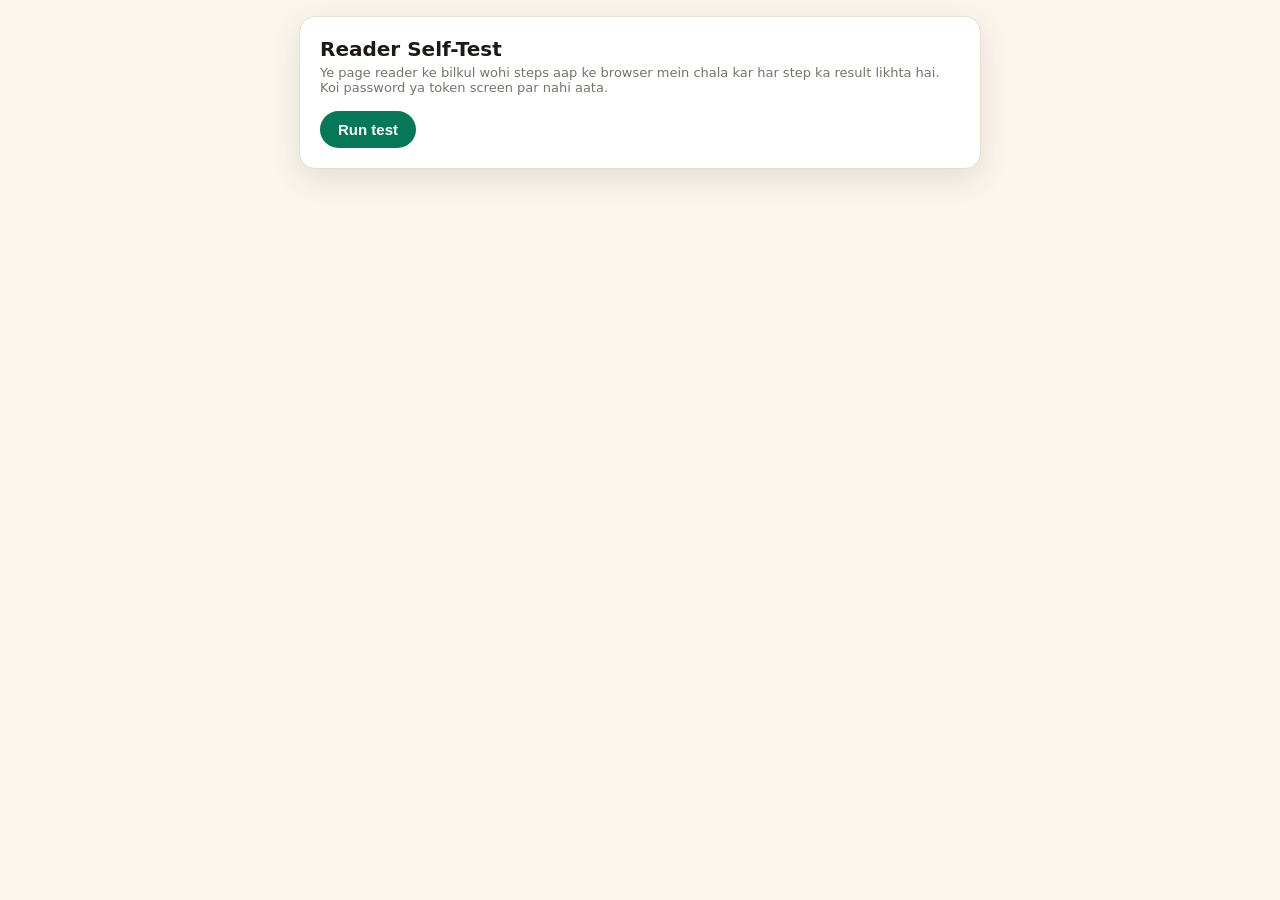
<file: reader-selftest.html>
<!DOCTYPE html>
<html lang="en">
<head>
<meta charset="utf-8">
<meta name="viewport" content="width=device-width, initial-scale=1">
<meta name="robots" content="noindex, nofollow">
<title>Reader Self-Test — Al-Huda LMS</title>
<style>
  body { font-family: system-ui, sans-serif; background:#faf6ee; color:#1c1917; margin:0; padding:16px; }
  .card { max-width:640px; margin:0 auto; background:#fff; border:1px solid #e7e0cf; border-radius:16px; padding:20px; box-shadow:0 10px 30px rgba(74,60,35,.12); }
  h1 { font-size:20px; margin:0 0 4px; }
  p.sub { color:#78716c; font-size:13px; margin:0 0 16px; }
  .step { border-top:1px solid #f0ead9; padding:12px 0; font-size:15px; }
  .step b { display:block; margin-bottom:2px; }
  .ok { color:#047857; font-weight:700; }
  .bad { color:#be123c; font-weight:700; }
  .wait { color:#a8a29e; }
  .mono { font-family: ui-monospace, monospace; font-size:12px; word-break:break-all; color:#57534e; }
  img.pv { max-width:100%; border:1px solid #e7e0cf; border-radius:8px; margin-top:8px; display:none; }
  button { background:#047857; color:#fff; border:0; border-radius:999px; padding:10px 18px; font-size:15px; font-weight:700; cursor:pointer; }
</style>
</head>
<body>
<div class="card">
  <h1>Reader Self-Test</h1>
  <p class="sub">Ye page reader ke bilkul wohi steps aap ke browser mein chala kar har step ka result likhta hai. Koi password ya token screen par nahi aata.</p>
  <button id="runBtn" type="button">Run test</button>
  <div id="steps"></div>
</div>
<script>
(function () {
  var WORKER = 'https://alhuda-lms.ceoislamiccentre.workers.dev';
  var stepsEl = document.getElementById('steps');
  function addStep(title) {
    var d = document.createElement('div');
    d.className = 'step';
    d.innerHTML = '<b></b><span class="wait">checking...</span><div class="mono"></div><img class="pv" alt="">';
    d.querySelector('b').textContent = title;
    stepsEl.appendChild(d);
    return {
      el: d,
      ok: function (msg, detail) { this.set('ok', msg, detail); },
      bad: function (msg, detail) { this.set('bad', msg, detail); },
      set: function (cls, msg, detail) {
        var s = d.querySelector('span');
        s.className = cls;
        s.textContent = msg;
        if (detail) d.querySelector('.mono').textContent = detail;
      }
    };
  }
  function findToken() {
    var keys = ['alhuda_owner_token', 'alhuda_manager_token', 'alhuda_teacher_token', 'alhuda_parent_token'];
    for (var i = 0; i < keys.length; i++) {
      try {
        var t = sessionStorage.getItem(keys[i]);
        if (t) return { role: keys[i].replace('alhuda_', '').replace('_token', ''), token: t };
      } catch (e) { return { error: 'sessionStorage blocked: ' + e.message }; }
    }
    return null;
  }
  function getBooks() {
    try { return JSON.parse(localStorage.getItem('alhuda_custom_books') || '[]'); } catch (e) { return []; }
  }
  function findPage(matchTitle, pageIdx) {
    var books = getBooks();
    for (var i = 0; i < books.length; i++) {
      var b = books[i];
      if (b && Array.isArray(b.pages) && String(b.title || '').toLowerCase().indexOf(matchTitle) !== -1) {
        if (b.pages[pageIdx]) return { title: b.title, page: pageIdx + 1, url: b.pages[pageIdx] };
      }
    }
    return null;
  }
  function firstPage() {
    var books = getBooks();
    for (var i = 0; i < books.length; i++) {
      var b = books[i];
      if (b && Array.isArray(b.pages)) {
        for (var j = 0; j < b.pages.length; j++) if (b.pages[j]) return { title: b.title || b.id, page: j + 1, url: b.pages[j] };
      }
    }
    return null;
  }
  function imgDisplayTest(step, blob) {
    return new Promise(function (resolve) {
      var img = step.el.querySelector('img.pv');
      var url = URL.createObjectURL(blob);
      var done = false;
      var to = setTimeout(function () { if (!done) { done = true; resolve('timeout — 10s mein tasveer nahi khuli'); } }, 10000);
      img.onload = function () { if (!done) { done = true; clearTimeout(to); img.style.display = 'block'; resolve('ok ' + img.naturalWidth + 'x' + img.naturalHeight); } };
      img.onerror = function () { if (!done) { done = true; clearTimeout(to); resolve('img error — file aayi lekin tasveer NAHI bani'); } };
      img.src = url;
    });
  }
  async function fullReaderFlow(step, pick, token) {
    if (!pick) { step.bad('Ye book is browser ke saved data mein nahi mili'); return; }
    var r;
    try {
      r = await fetch(pick.url, { headers: { 'Authorization': 'Bearer ' + token } });
    } catch (e) { step.bad('Fetch FAIL', e.name + ': ' + e.message); return; }
    if (!r.ok) { step.bad('Server ne mana kiya: HTTP ' + r.status, pick.url); return; }
    var blob;
    try { blob = await r.blob(); } catch (e) { step.bad('File parhne mein fail', e.name + ': ' + e.message); return; }
    var res = await imgDisplayTest(step, blob);
    if (res.indexOf('ok ') === 0) step.ok(pick.title + ' page ' + pick.page + ' — TASVEER KHUL GAYI (' + res.slice(3) + ')', 'size: ' + blob.size + ' bytes, type: ' + blob.type);
    else step.bad(pick.title + ' page ' + pick.page + ' — ' + res, 'size: ' + blob.size + ' bytes, type: ' + blob.type);
  }
  async function run() {
    stepsEl.innerHTML = '';
    var sEnv = addStep('1. Browser');
    sEnv.ok('online = ' + navigator.onLine + ', display scale (dpr) = ' + (window.devicePixelRatio || 1));

    var sH = addStep('2. Health file dobara mangna (2 koshish)');
    var h1 = 'fail', h2 = 'fail';
    try { var rh = await fetch(WORKER + '/api/health'); h1 = 'HTTP ' + rh.status; } catch (e) { h1 = 'FAIL (' + e.message + ')'; }
    try { var rh2 = await fetch(WORKER + '/api/health'); h2 = 'HTTP ' + rh2.status; } catch (e) { h2 = 'FAIL (' + e.message + ')'; }
    sH.set(h1.indexOf('HTTP') === 0 && h2.indexOf('HTTP') === 0 ? 'ok' : 'bad', 'Koshish 1: ' + h1 + ' — Koshish 2: ' + h2);

    var sTok = addStep('3. Login token');
    var found = findToken();
    if (found && found.error) { sTok.bad('Token nahi mila', found.error); return; }
    if (!found) { sTok.bad('Token NAHI mila'); return; }
    sTok.ok('Token mila — role: ' + found.role + ' (length ' + found.token.length + ')');

    var taf = findPage('tafseer', 0) || firstPage();
    var sT = addStep('4. Al Tafseer page 1 — pura reader wala tareeqa (file + tasveer)');
    await fullReaderFlow(sT, taf, found.token);

    var qai = findPage('qaida', 3) || findPage('qaida', 0);
    var sQ = addStep('5. Qaida page — pura reader wala tareeqa (file + tasveer)');
    await fullReaderFlow(sQ, qai, found.token);
  }
  document.getElementById('runBtn').addEventListener('click', run);
})();
</script>
</body>
</html>
</file>
